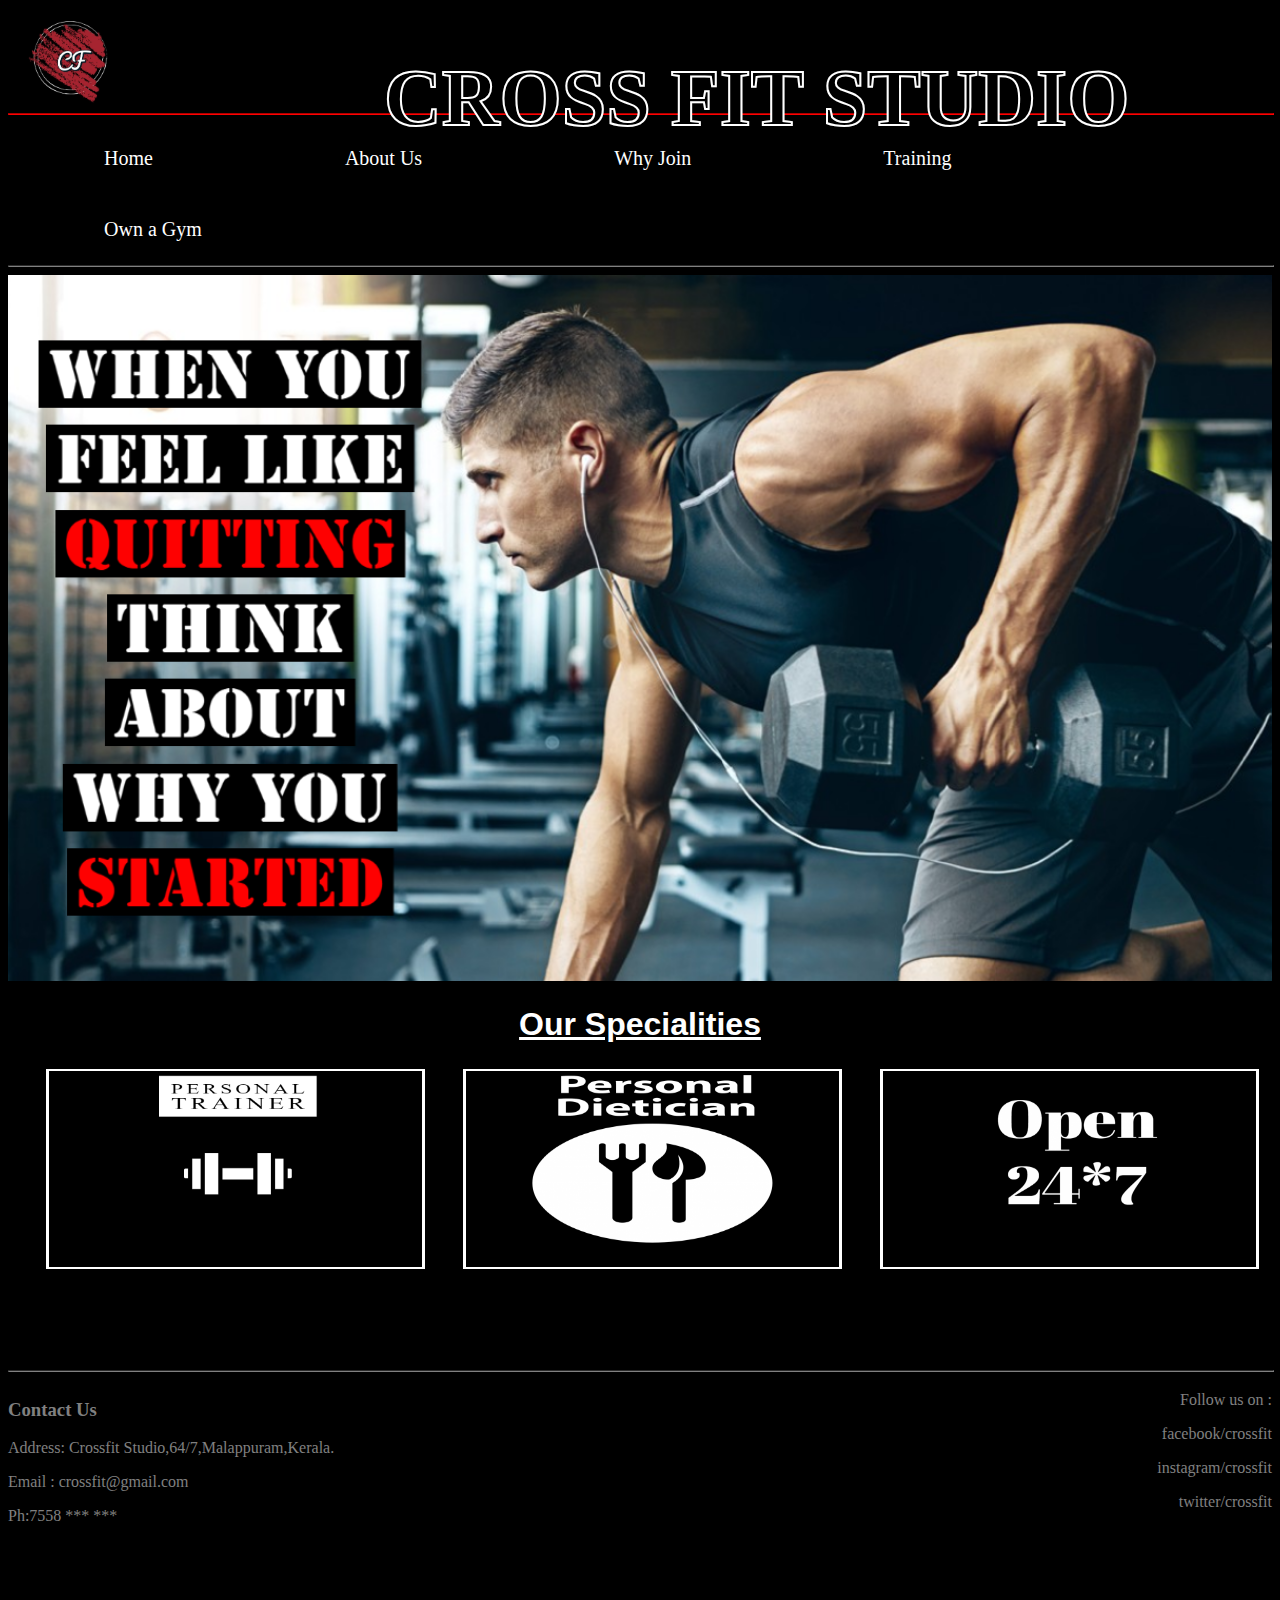
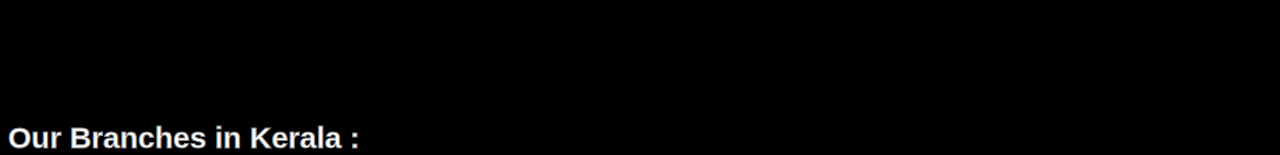
<file: index.html>
<!DOCTYPE html>
<html lang="en">
<head>
    <title>FITNESS STUDIO</title>
    <link rel='stylesheet' href='/css/index.css'/>
    <script src="https://ajax.googleapis.com/ajax/libs/jquery/3.1.1/jquery.min.js"></script>
    <script src="js/index.js"></script>
</head>

<body>
    <div>
        <img class='post_img' src='/img/post_1.jpg' width=10%/>
        <h1 class='heading'>CROSS FIT STUDIO</h1>
        <hr class='hoz'></hr>
        
                <ul class='extra'>
                    <li><a class="home" href="index.html">Home</a></li>
                    <li><a class="about" href="about.html">About Us</a></li>
                    <li><a class="why" href="why.html">Why Join</a></li>
                    <li><a class="train" href="train.html">Training</a></li>
                    <li><a class="own" href="own.html">Own a Gym</a></li>
                    </ul>
                    <hr class='hod'></hr>
                    <img class='back_img' src='/img/post_10.png' width=100%>

    </div>

    <div>
        <h1 class='special'><u>Our Specialities</u></h1>
        <img class="img_spec" id='train_img' src='/img/post_3.png' width="350px" height="200px" />
        <img class="img_spec" id='diet_img' src='/img/post_4.png' width="350px" height="200px" />
        <img class="img_spec" id='open_img' src='/img/post_5.png' width="350px" height="200px" />
        <h1 class='title'>Our Branches in Kerala :</h1>
        <hr class='hos'></hr>
    </div>

    <div class='info'>
        <h3 class='contact'>Contact Us</h3>
        <p class='adres'>Address: Crossfit Studio,64/7,Malappuram,Kerala.</p>
        <p class='id'>Email : crossfit@gmail.com</p>
        <p class='ph'>Ph:7558 *** ***</p>
    </div>

    <div class='follow'>
        <p class='we'>Follow us on :</p>
        <p class='media'>facebook/crossfit</p>
        <p class='media'>instagram/crossfit</p>
        <p class='media'>twitter/crossfit</p>
    </div>

</body>
</html>
</file>
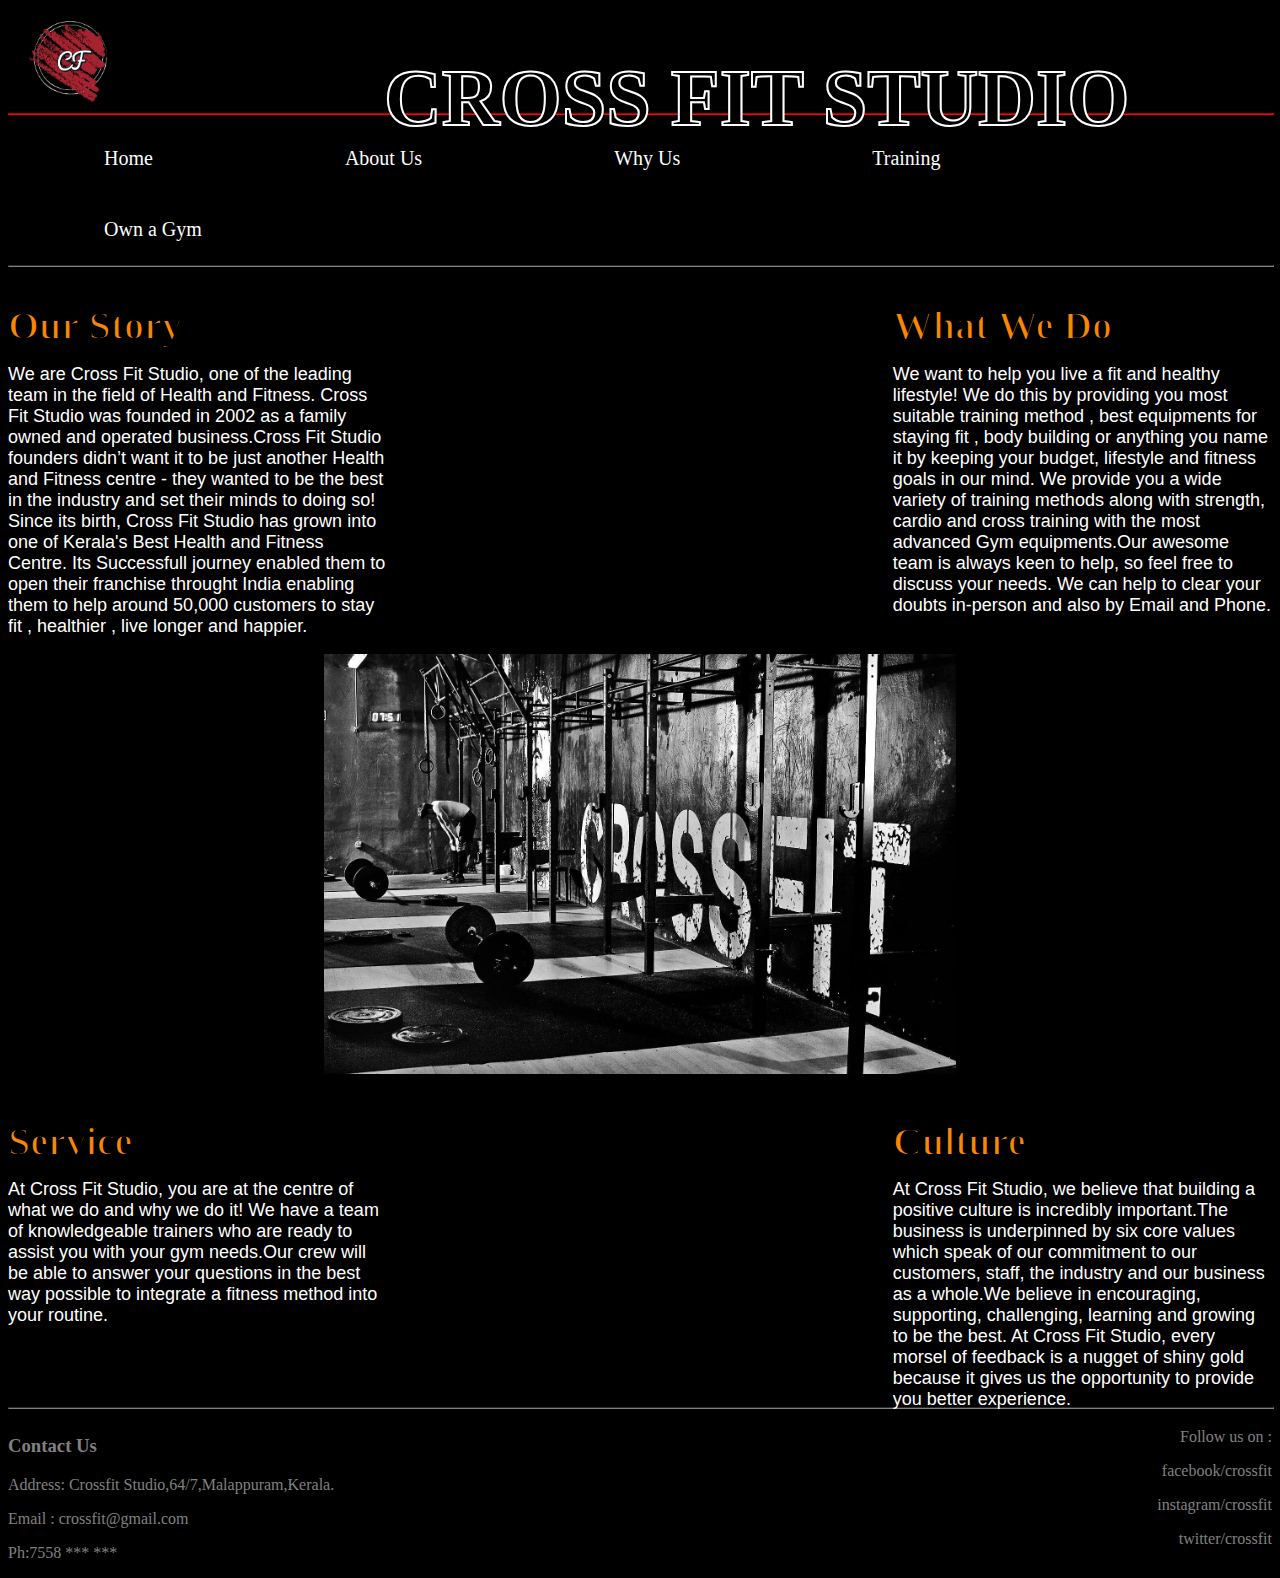
<file: about.html>
<!DOCTYPE html>
<html lang="en">
    <head>
        <title>About Us</title>
        <link rel='stylesheet' href='about.css'/>
        <script src="https://ajax.googleapis.com/ajax/libs/jquery/3.1.1/jquery.min.js"></script>
    </head>
    <body>
        <div>
           <img class='post_img' src='/img/post_1.jpg' width=10%/>
           <h1 class='heading'>CROSS FIT STUDIO</h1>
           <hr class='hoz'></hr>
        
                <ul class='extra'>
                     <li><a class="home" href="index.html">Home</a></li>
                     <li><a class="about" href="about.html">About Us</a></li>
                     <li><a class="why" href="why.html">Why Us</a></li>
                     <li><a class="train" href="train.html">Training</a></li>
                     <li><a class="own" href="own.html">Own a Gym</a></li>
                     </ul>
                     <hr class='hod'></hr>
        </div>

        <div class='writing'>

                     <h1 class='about_info'>Our Story</h1>
                     <p class='about_info1'>
                         We are Cross Fit Studio, one of the leading team in the field of Health and Fitness. Cross Fit Studio was founded in 2002
                         as a family owned and operated business.Cross Fit Studio founders didn’t want it to be just another Health and Fitness centre -
                         they wanted to be the best in the industry and set their minds to doing so! Since its birth, Cross Fit Studio has grown into one of
                         Kerala's Best Health and Fitness Centre. Its Successfull journey enabled them to open their franchise throught India enabling them
                         to help around 50,000 customers to stay fit , healthier , live longer and happier.
                     </p>
        
                     <h1 class='about_what'>What We Do</h1>
                     <p class='about_what1'>
                        We want to help you live a fit and healthy lifestyle! We do this by providing you most suitable training method ,
                        best equipments for staying fit , body building or anything you name it by keeping your budget, lifestyle 
                        and fitness goals in our mind. We provide you a wide variety of training methods along with strength, cardio
                        and cross training with the most advanced Gym equipments.Our awesome team is always keen to help, so feel free 
                        to discuss your needs. We can help to clear your doubts in-person and also by Email and Phone.
                        
                     </p>
        </div>
        <div>
                     <img class='back_img' src='/img/crossfit.jpg' width=50%>

        </div>

        <div class='writing1'>
                     <h1 class='service'>Service </h1>
                     <p class='service1'>
                        At Cross Fit Studio, you are at the centre of what we do and why we do it! We have a team of knowledgeable 
                        trainers who are ready to assist you with your gym needs.Our crew will be able to answer your questions
                        in the best way possible to integrate a fitness method into your routine.
                     </p>

                     <h1 class='culture'>Culture</h1>
                     <p class='culture1'>
                        At Cross Fit Studio, we believe that building a positive culture is incredibly important.The business is 
                        underpinned by six core values which speak of our commitment to our customers, staff, the industry and our 
                        business as a whole.We believe in encouraging, supporting, challenging, learning and growing to be the best. 
                        At Cross Fit Studio, every morsel of feedback is a nugget of shiny gold because it gives us the opportunity to 
                        provide you better experience.
                     </p>
         </div>
         <hr class='hos'></hr>
         <div class='info'>
            <h3 class='contact'>Contact Us</h3>
            <p class='adres'>Address: Crossfit Studio,64/7,Malappuram,Kerala.</p>
            <p class='id'>Email : crossfit@gmail.com</p>
            <p class='ph'>Ph:7558 *** ***</p>
        </div>
    
        <div class='follow'>
            <p class='we'>Follow us on :</p>
            <p class='media'>facebook/crossfit</p>
            <p class='media'>instagram/crossfit</p>
            <p class='media'>twitter/crossfit</p>
        </div>

    </body>
    
</html>
</file>
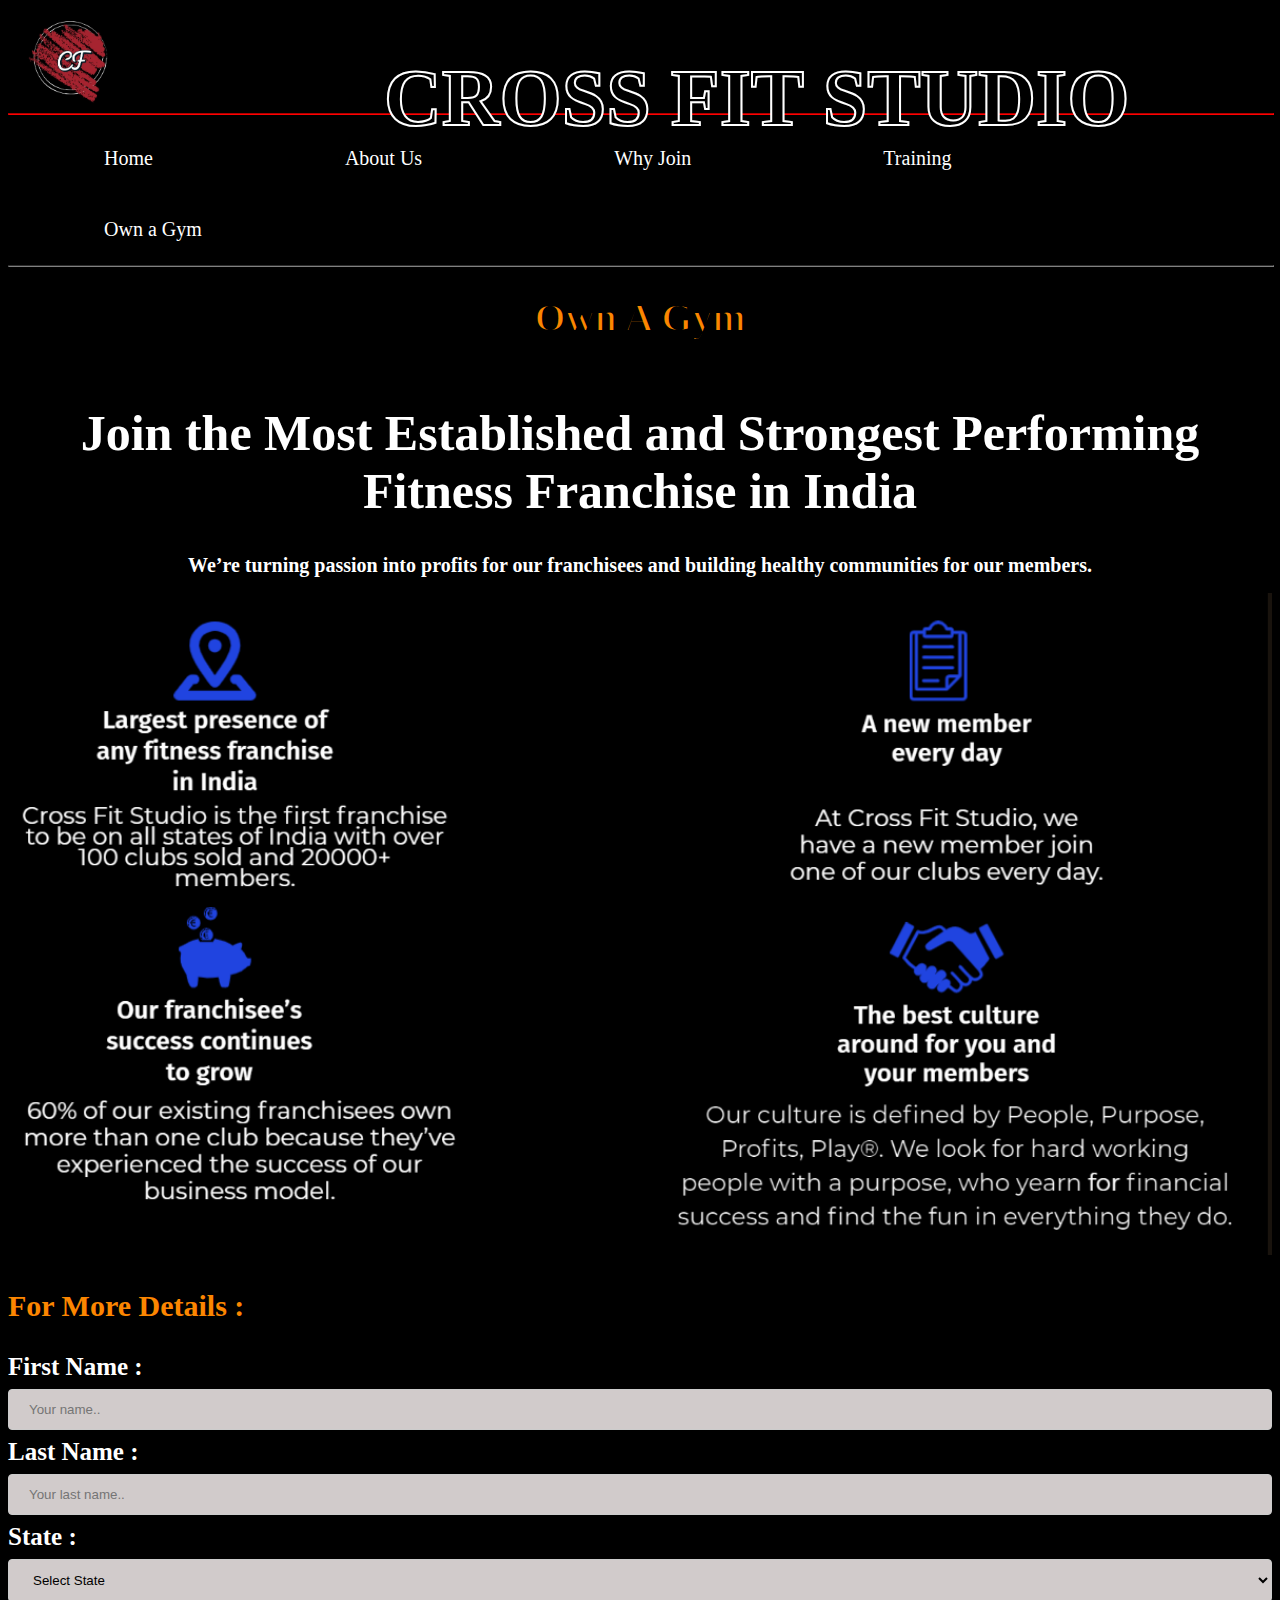
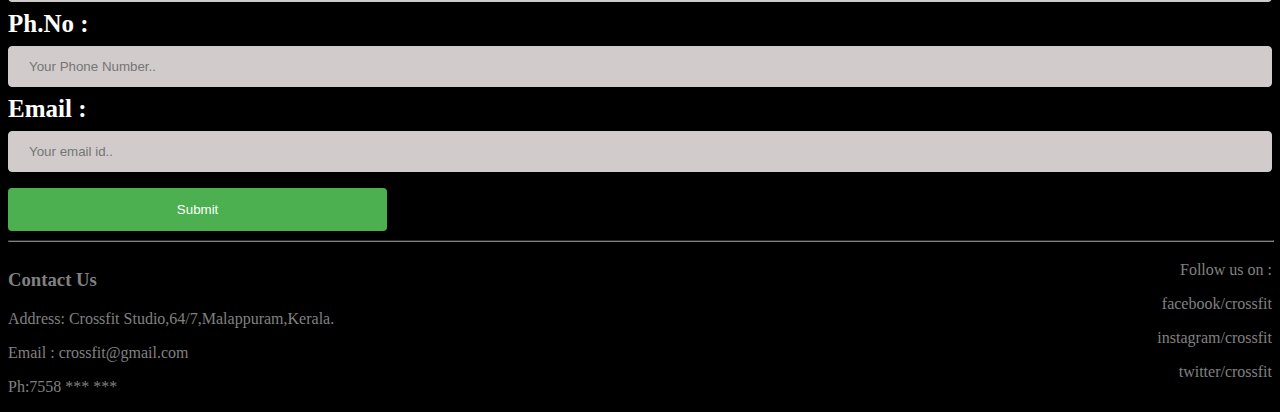
<file: own.html>
<!DOCTYPE html>
<html lang="en">
    <head>
        <title>Own A Gym</title>
        <link rel='stylesheet' href='own.css'/>
        <script src="https://ajax.googleapis.com/ajax/libs/jquery/3.1.1/jquery.min.js"></script>
    </head>
    <body>
        <div>
           <img class='post_img' src='/img/post_1.jpg' width=10%/>
           <h1 class='heading'>CROSS FIT STUDIO</h1>
           <hr class='hoz'></hr>
        
                <ul class='extra'>
                     <li><a class="home" href="index.html">Home</a></li>
                     <li><a class="about" href="about.html">About Us</a></li>
                     <li><a class="why" href="why.html">Why Join</a></li>
                     <li><a class="train" href="train.html">Training</a></li>
                     <li><a class="own" href="own.html">Own a Gym</a></li>
                     </ul>
                     <hr class='hod'></hr>
                    <h1 class='own1'>Own A Gym</h1>
        </div>

        <div class='among'>
            <h1 class="among1">Join the Most Established and Strongest Performing Fitness Franchise in India</h1>
            <h2 class='among2'>We’re turning passion into profits for our franchisees and building healthy communities for our members.</h2>
            <img src="img/be.png" width="100%">
            <h3 class="among3">For More Details :</h3>
        </div>

        <div class="form">
            <label for="fname">First Name :</label>
    <input type="text" id="fname" name="firstname" placeholder="Your name..">

    <label for="lname">Last Name  :</label>
    <input type="text" id="lname" name="lastname" placeholder="Your last name..">

    <label for="country">State      :</label>
    <select id="country" name="country" placeholder="Select State">
        <option value="select_state">Select State</option>
      <option value="Andhra_Pradesh">Andhra Pradesh</option>
      <option value="Arunachal_Pradesh">Arunachal Pradesh</option>
      <option value="Assam">Assam</option>
      <option value="Bihar">Bihar</option>
      <option value="Chhattisgarh">Chhattisgarh</option>
      <option value="Goa">Goa</option>
      <option value="Gujarat">Gujarat</option>
      <option value="Haryana">Haryana</option>
      <option value="Himachal Pradesh">Himachal Pradesh</option>
      <option value="Jharkhand">Jharkhand</option>
      <option value="Karnataka">Karnataka</option>
      <option value="Kerala">Kerala</option>
      <option value="Madhya Pradesh">Madhya Pradesh</option>
      <option value="Maharashtra">Maharashtra</option>
      <option value="Manipur">Manipur</option>
      <option value="Meghalaya">Meghalaya</option>
      <option value="Mizoram">Mizoram</option>
      <option value="Nagaland">Nagaland</option>
      <option value="Odisha">Odisha</option>
      <option value="Punjab">Punjab</option>
      <option value="Rajasthan">Rajasthan</option>
      <option value="Sikkim">Sikkim</option>
      <option value="Tamil Nadu">Tamil Nadu</option>
      <option value="Telangana">Telangana</option>
      <option value="Tripura">Tripura</option>
      <option value="Uttarakhand">Uttarakhand</option>
      <option value="Uttar Pradesh ">Uttar Pradesh </option>
      <option value="West Bengal">West Bengal</option>
    </select>

    <label for="phno">Ph.No      :</label>
    <input type="text" id="phno" name="Ph.No" placeholder="Your Phone Number..">
    

    <label for="email">Email      : </label>
    <input type="text" id="email" name="email" placeholder="Your email id..">
  
    <input type="submit" value="Submit">
        </div>
        <div>
            <hr class='hos'></hr>
        </div>

        <div class='info'>
            <h3 class='contact'>Contact Us</h3>
            <p class='adres'>Address: Crossfit Studio,64/7,Malappuram,Kerala.</p>
            <p class='id'>Email : crossfit@gmail.com</p>
            <p class='ph'>Ph:7558 *** ***</p>
        </div>
    
        <div class='follow'>
            <p class='we'>Follow us on :</p>
            <p class='media'>facebook/crossfit</p>
            <p class='media'>instagram/crossfit</p>
            <p class='media'>twitter/crossfit</p>
        </div>

    </body>
    </html>
</file>
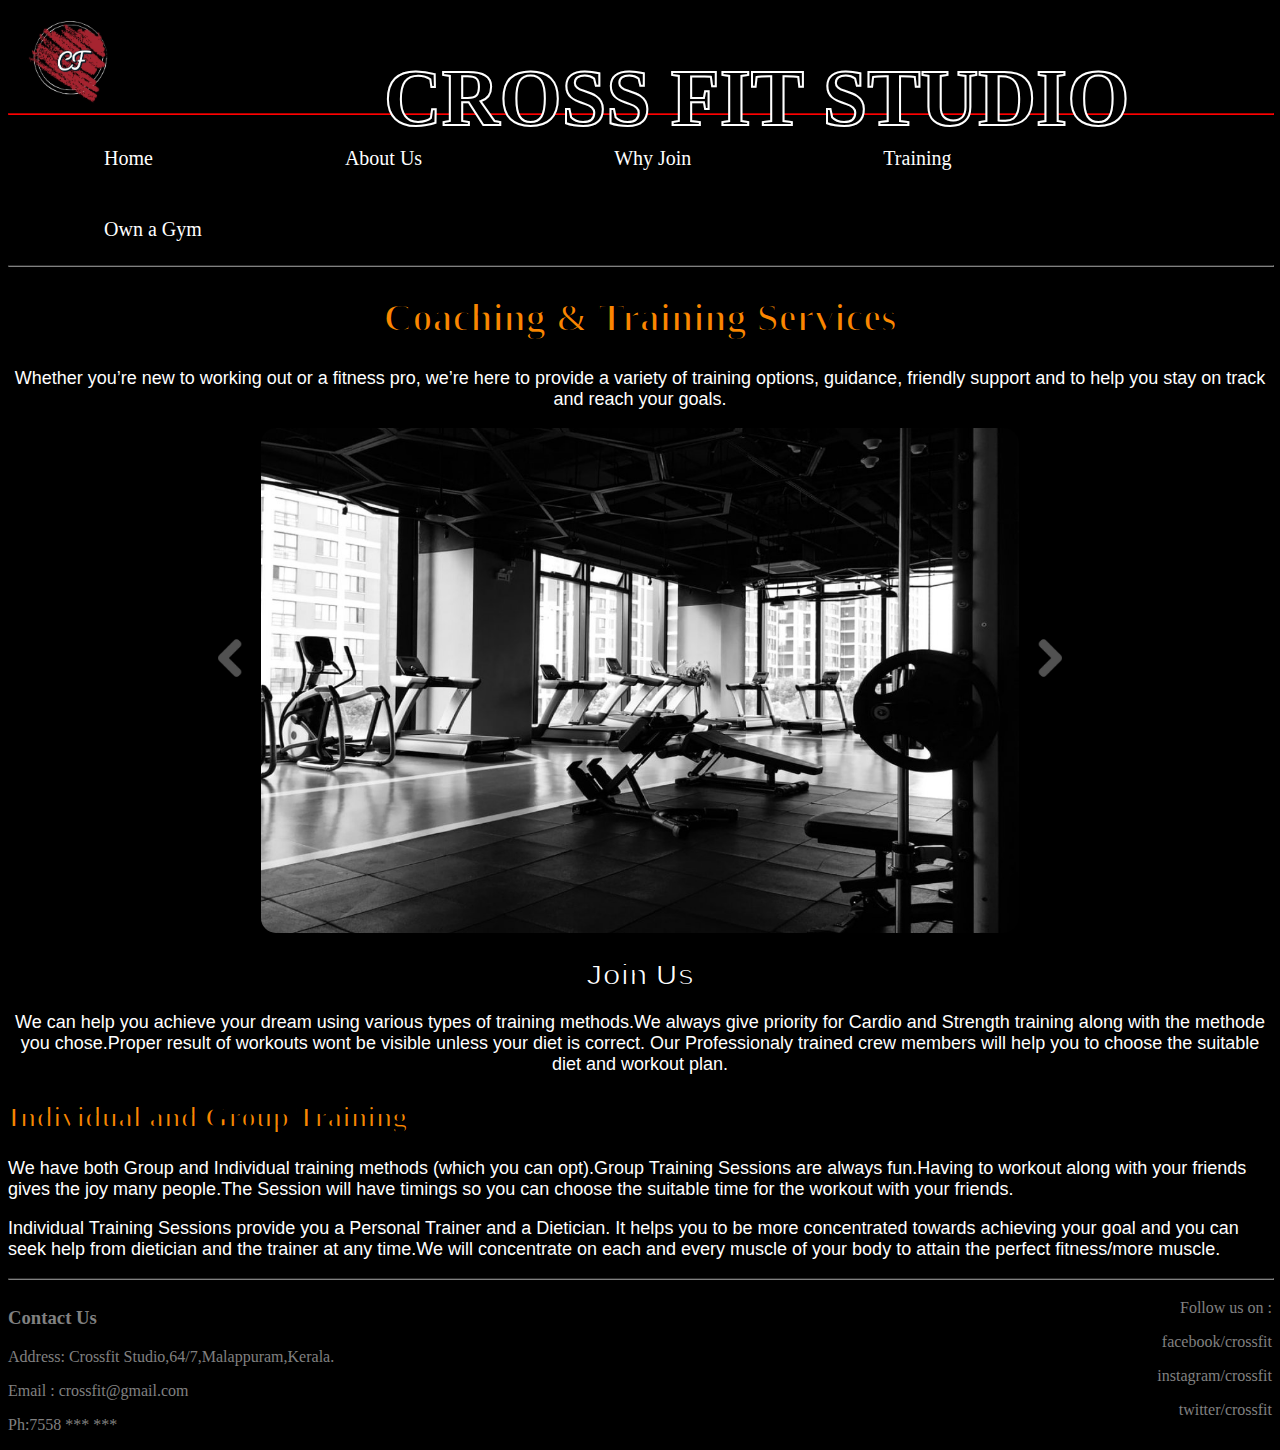
<file: train.html>
<!DOCTYPE html>
<html lang="en">
    <head>
        <title>Training</title>
        <link rel='stylesheet' href='train.css'/>
        <script src="https://ajax.googleapis.com/ajax/libs/jquery/3.1.1/jquery.min.js"></script>
        <script src="train.js"></script>
    </head>
    <body>
        <div>
           <img class='post_img' src='/img/post_1.jpg' width=10%/>
           <h1 class='heading'>CROSS FIT STUDIO</h1>
           <hr class='hoz'></hr>
        
                <ul class='extra'>
                     <li><a class="home" href="index.html">Home</a></li>
                     <li><a class="about" href="about.html">About Us</a></li>
                     <li><a class="why" href="why.html">Why Join</a></li>
                     <li><a class="train" href="train.html">Training</a></li>
                     <li><a class="own" href="own.html">Own a Gym</a></li>
                     </ul>
                     <hr class='hod'></hr>

        </div>
        <div>
            <h1 class='coach'>Coaching & Training Services</h1>
            <p class='coach1'>
                Whether you’re new to working out or a fitness pro, we’re here to provide a variety of training options, guidance, 
                friendly support and to help you stay on track and reach your goals.
            </p>
        </div>

        <div class='project_img'>
            <img class='prev' src="/img/prev.png" width='50px' height='50px'/>
            <img class='main_img' src="/img/project_5.jpg" width=60% height='auto'/>
            <img class='next' src="/img/next.png" width='50px' height='50px'/>
        </div>
        <div class="special">
            <h1 class="title">Join Us</h1>
            <p class='coach3'>
                We can help you achieve your dream using various types of training methods.We always give priority for Cardio and Strength
                training along with the methode you chose.Proper result of workouts wont be visible unless your diet is correct. Our
                Professionaly trained crew members will help you to choose the suitable diet and workout plan.
            </p>
            <h2 class='coach4'>Individual and Group Training</h2>
            <p class='coach5'>
                We have both Group and Individual training methods (which you can opt).Group Training Sessions are always fun.Having to
                workout along with your friends gives the joy many people.The Session will have timings so you can choose the suitable 
                time for the workout with your friends.</p>
                <p class='coach6'>
                Individual Training Sessions provide you a Personal Trainer and a Dietician. It helps you to be more concentrated towards
                achieving your goal and you can seek help from dietician and the trainer at any time.We will concentrate on each and every
                muscle of your body to attain the perfect fitness/more muscle.
            </p>
            <hr class='hos'></hr>
        </div>

        <div class='info'>
            <h3 class='contact'>Contact Us</h3>
            <p class='adres'>Address: Crossfit Studio,64/7,Malappuram,Kerala.</p>
            <p class='id'>Email : crossfit@gmail.com</p>
            <p class='ph'>Ph:7558 *** ***</p>
        </div>
    
        <div class='follow'>
            <p class='we'>Follow us on :</p>
            <p class='media'>facebook/crossfit</p>
            <p class='media'>instagram/crossfit</p>
            <p class='media'>twitter/crossfit</p>
        </div>

    </body>
    </html>
</file>
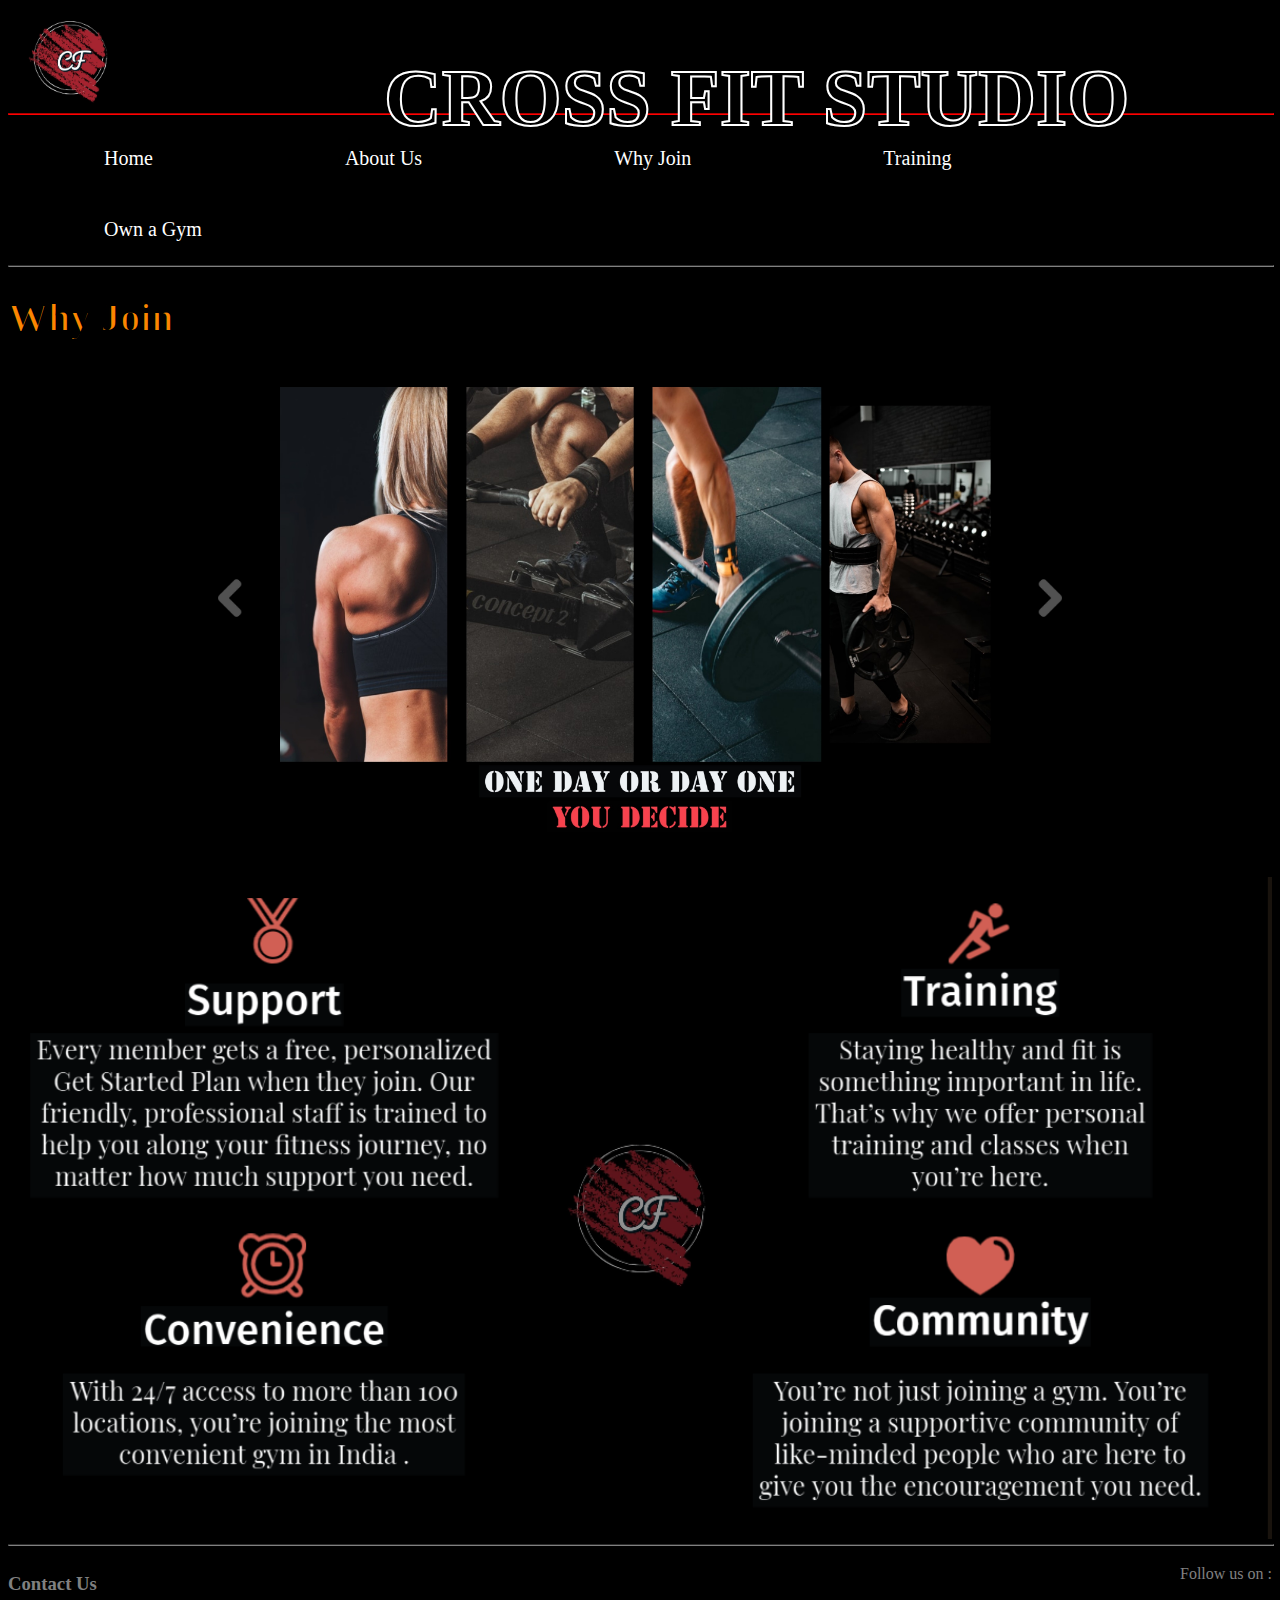
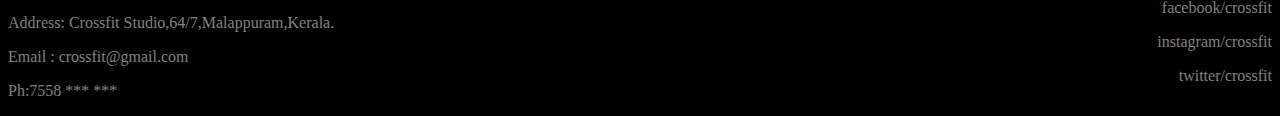
<file: why.html>
<!DOCTYPE html>
<html lang="en">
    <head>
        <title>Why Us</title>
        <link rel='stylesheet' href='why.css'/>
        <script src="https://ajax.googleapis.com/ajax/libs/jquery/3.1.1/jquery.min.js"></script>
        <script src="why.js"></script>
    </head>
    <body>
        <div>
           <img class='post_img' src='/img/post_1.jpg' width=10%/>
           <h1 class='heading'>CROSS FIT STUDIO</h1>
           <hr class='hoz'></hr>
        
                <ul class='extra'>
                     <li><a class="home" href="index.html">Home</a></li>
                     <li><a class="about" href="about.html">About Us</a></li>
                     <li><a class="why" href="why.html">Why Join</a></li>
                     <li><a class="train" href="train.html">Training</a></li>
                     <li><a class="own" href="own.html">Own a Gym</a></li>
                     </ul>
                     <hr class='hod'></hr>
                     <h1 class="whys"> Why Join</h1>
        </div>
        <div class='project_img'>
            <img class='prev' src="/img/prev.png" width='50px' height='50px'/>
            <img class='main_img' src="/img/project_1.jpg" width=60% height='auto'/>
            <img class='next' src="/img/next.png" width='50px' height='50px'/>
        </div>
        <div>
            <img class='join' src="/img/join.png" width=100%>
            <hr class='hos'></hr>
        </div>

        <div class='info'>
            <h3 class='contact'>Contact Us</h3>
            <p class='adres'>Address: Crossfit Studio,64/7,Malappuram,Kerala.</p>
            <p class='id'>Email : crossfit@gmail.com</p>
            <p class='ph'>Ph:7558 *** ***</p>
        </div>
    
        <div class='follow'>
            <p class='we'>Follow us on :</p>
            <p class='media'>facebook/crossfit</p>
            <p class='media'>instagram/crossfit</p>
            <p class='media'>twitter/crossfit</p>
        </div>
        
        

    </body>
    </html>
</file>
<file: css/index.css>
body{
    background-color: black;
}

.heading{
    color: white;
    font-family:Impact;
    text-align: center;
    position: absolute;
    bottom: 78%;
    left: 30%;
    font-size: 80px;
    font-weight: bolder;
    -webkit-text-fill-color: black;
    -webkit-text-stroke-color: white;
    -webkit-text-stroke-width: 2px;
}

.hoz{width: 100%;margin-left: auto;margin-right: auto;margin-top: 0%;border-color: red;}

ul {
    list-style-type: none;
    margin: 0;
    padding: 0;
    overflow: hidden;
    background-color:black;
    font-size: 20px;
    float: left;
  }

  li {
    float: left;
  }

  li a {
    display: block;
    color: white;
    text-align: center;
    padding: 24px 96px;
    text-decoration: none;
  }

  li a:hover {
    background-color: #333;
  }
  
  .hod{width: 100%;margin-left: auto;margin-right: auto;margin-top: 0%;border-color:grey;}
  

  .back_img{
    margin-top:0%;
  }

  .special{
    color: white;
    font-weight: bold;
    font-family: sans-serif;
    text-align: center;
    margin-bottom: 2%;
  }

  .img_spec{
    float: left;
    width: 30%;
    margin-left: 3%;
    margin-bottom: 8%;
  }

  .title{
    position: absolute;
    top: 189%;
    font-family: sans-serif;
    -webkit-text-fill-color:white;
    -webkit-text-stroke-color:grey;
    -webkit-text-stroke-width: 1px;
    font-size: 30px;
    font-weight: bold;
}

  .info{
    float: left;
}

.contact{
    font-weight: bold;
    color: grey;
}

.adres{
    color:grey;
}

.id{
    color: grey;
}

.ph{
    color: grey;
}

.follow{
    margin-top: 1.5%;
    text-align: right;
    color:grey;
}

.hos{width: 100%;margin-left: auto;margin-right: auto;margin-top: 0.1%;border-color: grey;}
</file>
<file: about.css>
body{
    background-color: black;
}

.heading{
  color: white;
  font-family:Impact;
  text-align: center;
  position: absolute;
  bottom: 78%;
  left: 30%;
  font-size: 80px;
  font-weight: bolder;
  -webkit-text-fill-color: black;
  -webkit-text-stroke-color: white;
  -webkit-text-stroke-width: 2px;
}

.hoz{width: 100%;margin-left: auto;margin-right: auto;margin-top: 0%;border-color: red;}


ul {
    list-style-type: none;
    margin: 0;
    padding: 0;
    overflow: hidden;
    background-color:black;
    font-size: 20px;
    float: left;
  }

  li {
    float: left;
  }

  li a {
    display: block;
    color: white;
    text-align: center;
    padding: 24px 96px;
    text-decoration: none;
  }

  li a:hover {
    background-color: #333;
  }

  .hod{width: 100%;margin-left: auto;margin-right: auto;margin-top: 0%;border-color:grey;}

  .writing{
    position: relative;
  }

  .about_info{
    position: absolute;
    font-size: 40px;
    font-family: Impact;
    text-align:left;
    font-weight: bold;
    -webkit-text-fill-color:rgb(252, 134, 0);
  -webkit-text-stroke-color:black;
  -webkit-text-stroke-width: 2px;
  }

  .about_info1{
    position: absolute;
    font-size: 18px;
    font-family: sans-serif;
    color: white;
    margin-right: 70%;
    margin-top: 7%;
  }

  .about_what{
    position: absolute;
    font-size: 40px;
    font-family: Impact;
    text-align:left;
    font-weight: bold;
    -webkit-text-fill-color:rgb(252, 134, 0);
  -webkit-text-stroke-color:black;
  -webkit-text-stroke-width: 2px;
  left: 70%;
  
  }

  .about_what1{
    position: absolute;
    font-size: 18px;
    font-family: sans-serif;
    text-align: left;
    color: white;
    left: 70%;
    margin-top: 7%;
  }

  .back_img{
    margin-left: 25%;
    margin-top: 30%;
    margin-bottom: 1%;
  }

  .writing1{
    position: relative;
  }

  .service{
    position: absolute;
    font-size: 40px;
    font-family: Impact;
    text-align:left;
    font-weight: bold;
    -webkit-text-fill-color:rgb(252, 134, 0);
  -webkit-text-stroke-color:black;
  -webkit-text-stroke-width: 2px;
  }

  .service1{
    position: absolute;
    font-size: 18px;
    font-family: sans-serif;
    text-align: left;
    color: white;
    right: 70%;
    margin-top: 7%;
  }

  .culture{
    position: absolute;
    font-size: 40px;
    font-family: Impact;
    text-align:left;
    font-weight: bold;
    -webkit-text-fill-color:rgb(252, 134, 0);
  -webkit-text-stroke-color:black;
  -webkit-text-stroke-width: 2px;
  left: 70%;
  }

  .culture1{
    position: absolute;
    font-size: 18px;
    font-family: sans-serif;
    text-align: left;
    color: white;
    left: 70%;
    margin-top: 7%;
  }

  .info{
    float: left;
}

.contact{
    font-weight: bold;
    color: grey;
}

.adres{
    color:grey;
}

.id{
    color: grey;
}

.ph{
    color: grey;
}

.follow{
    margin-top: 1.5%;
    text-align: right;
    color:grey;
}

.hos{width: 100%;margin-left: auto;margin-right: auto;margin-top: 25%;border-color: grey;}
</file>
<file: own.css>
body{
    background-color: black;
}

.heading{
  color: white;
  font-family:Impact;
  text-align: center;
  position: absolute;
  bottom: 78%;
  left: 30%;
  font-size: 80px;
  font-weight: bolder;
  -webkit-text-fill-color: black;
  -webkit-text-stroke-color: white;
  -webkit-text-stroke-width: 2px;
}

.hoz{width: 100%;margin-left: auto;margin-right: auto;margin-top: 0%;border-color: red;}


ul {
    list-style-type: none;
    margin: 0;
    padding: 0;
    overflow: hidden;
    background-color:black;
    font-size: 20px;
    float: left;
  }

  li {
    float: left;
  }

  li a {
    display: block;
    color: white;
    text-align: center;
    padding: 24px 96px;
    text-decoration: none;
  }

  li a:hover {
    background-color: #333;
  }

  .hod{width: 100%;margin-left: auto;margin-right: auto;margin-top: 0%;border-color:grey;}

  .own1{
    font-size: 40px;
    font-family: Impact;
    text-align:center;
    font-weight: bold;
    -webkit-text-fill-color:rgb(252, 134, 0);
  -webkit-text-stroke-color:black;
  -webkit-text-stroke-width: 2px;
  margin-bottom: 5%;
  }

  .form{
    color: white;
    font-size: 25px;
    font-weight: bold;
    text-align: left;
  }
.input{
  text-align: center;
}
  input[type=text],select {
    text-align: left;
    width: 100%;
    background-color: rgb(209, 203, 203);
    padding: 12px 20px;
    margin: 8px 0;
    display: inline-block;
    border: 1px solid #ccc;
    border-radius: 4px;
    box-sizing: border-box;
  }

  input[type=submit] {
    width: 30%;
    background-color: #4CAF50;
    color: white;
    padding: 14px 20px;
    margin: 8px 0;
    border: none;
    border-radius: 4px;
    cursor: pointer;
  }

  input[type=submit]:hover {
    background-color: #45a049;
  }

  .among1{
    color: white;
    font-weight: bolder;
    text-align: center;
    font-size: 50px;
  }

  .among2{
    color: white;
    text-align: center;
    font-size: 20px;
  }

  .among3{
    color: rgb(252, 134, 0);
    text-align: left;
    font-size: 30px;
  }

  .info{
    float: left;
}

.contact{
    font-weight: bold;
    color: grey;
}

.adres{
    color:grey;
}

.id{
    color: grey;
}

.ph{
    color: grey;
}

.follow{
    margin-top: 1.5%;
    text-align: right;
    color:grey;
}

.hos{width: 100%;margin-left: auto;margin-right: auto;margin-top: 0.1%;border-color: grey;}
</file>
<file: train.css>
body{
    background-color: black;
}

.heading{
  color: white;
  font-family:Impact;
  text-align: center;
  position: absolute;
  bottom: 78%;
  left: 30%;
  font-size: 80px;
  font-weight: bolder;
  -webkit-text-fill-color: black;
  -webkit-text-stroke-color: white;
  -webkit-text-stroke-width: 2px;
}

.hoz{width: 100%;margin-left: auto;margin-right: auto;margin-top: 0%;border-color: red;}

ul {
    list-style-type: none;
    margin: 0;
    padding: 0;
    overflow: hidden;
    background-color:black;
    font-size: 20px;
    float: left;
  }

  li {
    float: left;
  }

  li a {
    display: block;
    color: white;
    text-align: center;
    padding: 24px 96px;
    text-decoration: none;
  }

  li a:hover {
    background-color: #333;
  }

  .hod{width: 100%;margin-left: auto;margin-right: auto;margin-top: 0%;border-color:grey;}

  .coach{
    text-align: center;
    font-size: 40px;
    font-family: Impact;
    font-weight: bold;
    -webkit-text-fill-color:rgb(252, 134, 0);
  -webkit-text-stroke-color:black;
  -webkit-text-stroke-width: 2px;
  }

  .coach1{
    text-align: center;
    font-size: 18px;
    font-family: sans-serif;
    color: white;
  }

  .coach3{
    text-align: center;
    font-size: 18px;
    font-family: sans-serif;
    color: white;
  }

  .coach4{
    text-align: left;
    font-size: 30px;
    font-family: Impact;
    font-weight: bold;
    -webkit-text-fill-color:rgb(252, 134, 0);
  -webkit-text-stroke-color:black;
  -webkit-text-stroke-width: 2px;
  }

  .coach5{
    text-align: left;
    font-size: 18px;
    font-family: sans-serif;
    color: white;
  }

  .coach6{
    text-align: left;
    font-size: 18px;
    font-family: sans-serif;
    color: white;
  }

  .project_img{
    text-align: center;
}

.prev{
  margin-bottom: 250px;
}

.next{
  margin-bottom: 250px;
}

.main_img{
  border-radius: 15px;

}

.title{
  text-align: center;
  font-family: sans-serif;
  -webkit-text-fill-color:white;
  -webkit-text-stroke-color:black;
  -webkit-text-stroke-width: 2px;
  font-size: 30px;
  font-weight: bold;
}

.info{
  float: left;
}

.contact{
  font-weight: bold;
  color: grey;
}

.adres{
  color:grey;
}

.id{
  color: grey;
}

.ph{
  color: grey;
}

.follow{
  margin-top: 1.5%;
  text-align: right;
  color:grey;
}

.hos{width: 100%;margin-left: auto;margin-right: auto;margin-top: 0.1%;border-color: grey;}
</file>
<file: why.css>
body{
    background-color: black;
}

.heading{
  color: white;
  font-family:Impact;
  text-align: center;
  position: absolute;
  bottom: 78%;
  left: 30%;
  font-size: 80px;
  font-weight: bolder;
  -webkit-text-fill-color: black;
  -webkit-text-stroke-color: white;
  -webkit-text-stroke-width: 2px;
}

.hoz{width: 100%;margin-left: auto;margin-right: auto;margin-top: 0%;border-color: red;}


ul {
    list-style-type: none;
    margin: 0;
    padding: 0;
    overflow: hidden;
    background-color:black;
    font-size: 20px;
    float: left;
  }

  li {
    float: left;
  }

  li a {
    display: block;
    color: white;
    text-align: center;
    padding: 24px 96px;
    text-decoration: none;
  }

  li a:hover {
    background-color: #333;
  }

  .hod{width: 100%;margin-left: auto;margin-right: auto;margin-top: 0%;border-color:grey;}

  .project_img{
    text-align: center;
}

.prev{
  margin-bottom: 250px;
}

.next{
  margin-bottom: 250px;
}

.main_img{
  border-radius: 15px;
}

.whys{
  font-size: 40px;
    font-family: Impact;
    text-align:left;
    font-weight: bold;
    -webkit-text-fill-color:rgb(252, 134, 0);
  -webkit-text-stroke-color:black;
  -webkit-text-stroke-width: 2px;
}

.info{
  float: left;
}

.contact{
  font-weight: bold;
  color: grey;
}

.adres{
  color:grey;
}

.id{
  color: grey;
}

.ph{
  color: grey;
}

.follow{
  margin-top: 1.5%;
  text-align: right;
  color:grey;
}

.hos{width: 100%;margin-left: auto;margin-right: auto;margin-top: 0.1%;border-color: grey;}
</file>
